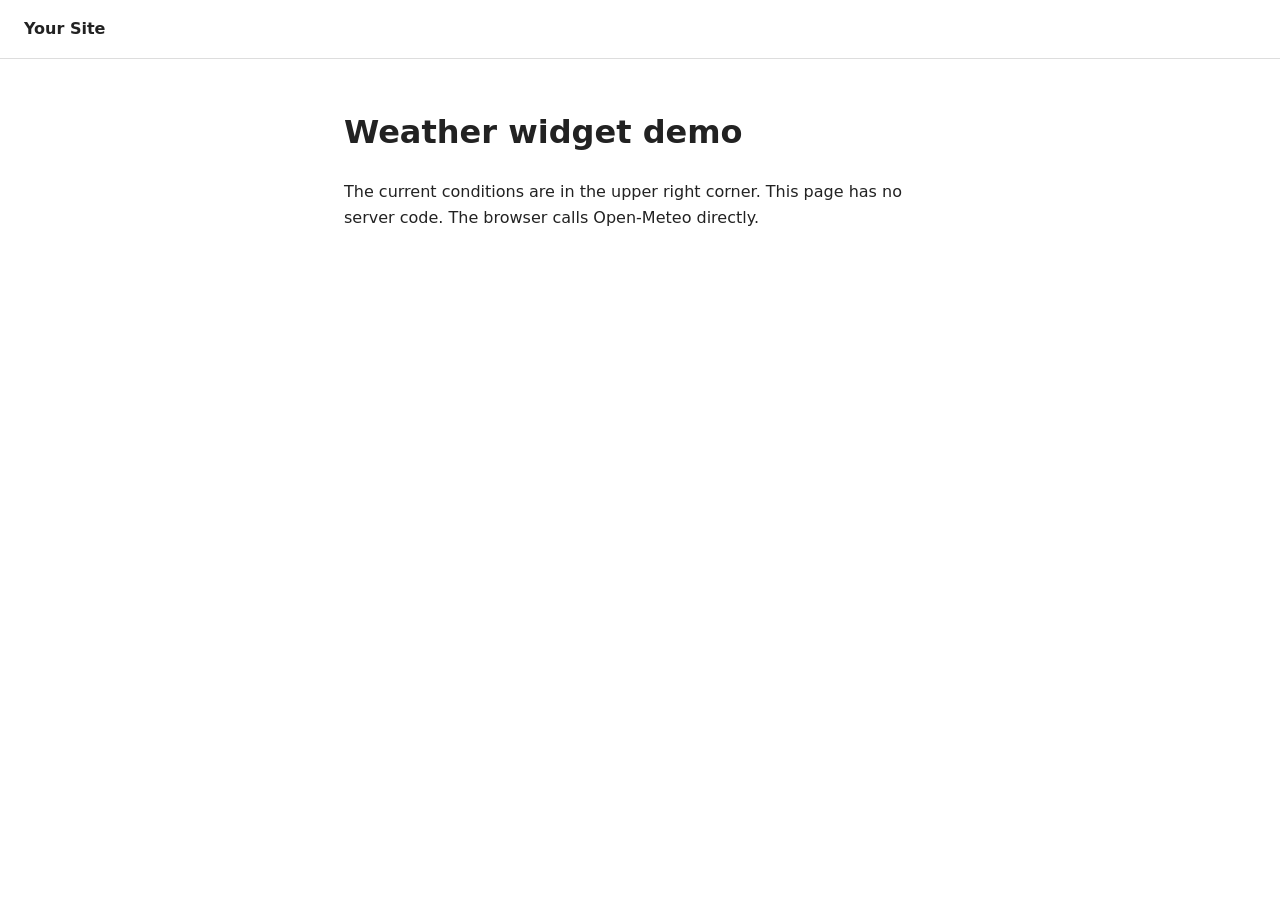
<file: index.html>
<!DOCTYPE html>
<html lang="en">
<head>
  <meta charset="UTF-8">
  <meta name="viewport" content="width=device-width, initial-scale=1.0">
  <title>JavaScript Weather Widget</title>
  <link rel="stylesheet" href="weather-widget.css">
  <style>
    * { box-sizing: border-box; }

    body {
      margin: 0;
      font-family: system-ui, -apple-system, "Segoe UI", Roboto, sans-serif;
      color: #222;
      background: #fff;
      line-height: 1.6;
    }

    .site-header {
      display: flex;
      align-items: center;
      justify-content: space-between;
      padding: 16px 24px;
      border-bottom: 1px solid #ddd;
    }

    .site-header a {
      font-weight: 600;
      color: inherit;
      text-decoration: none;
    }

    main {
      max-width: 640px;
      margin: 48px auto;
      padding: 0 24px;
    }
  </style>
</head>
<body>

  <header class="site-header">
    <a href="/">Your Site</a>

    <!-- Change the city by editing these attributes -->
    <div
      class="weather-widget"
      id="weather-widget"
      data-lat="44.9778"
      data-lon="-93.2650"
      data-city="Minneapolis"
      data-label="MSP"
      data-timezone="America/Chicago"
      hidden
    >
      <span class="weather-icon" aria-hidden="true"></span>
      <span class="weather-temp"></span>
      <span class="weather-loc"></span>
    </div>
  </header>

  <main>
    <h1>Weather widget demo</h1>
    <p>The current conditions are in the upper right corner. This page has no server code. The browser calls Open-Meteo directly.</p>
  </main>

  <script src="weather-widget.js" defer></script>

</body>
</html>
</file>
<file: weather-widget.css>
/* Reserve space so the header doesn't jump when the widget appears */
.weather-widget {
  display: inline-flex;
  align-items: center;
  gap: 6px;
  min-width: 110px;
  font-size: 0.95rem;
}

.weather-widget[hidden] { display: none; }

.weather-loc {
  font-family: ui-monospace, SFMono-Regular, Menlo, monospace;
  font-size: 0.8rem;
  color: #666;
}
</file>
